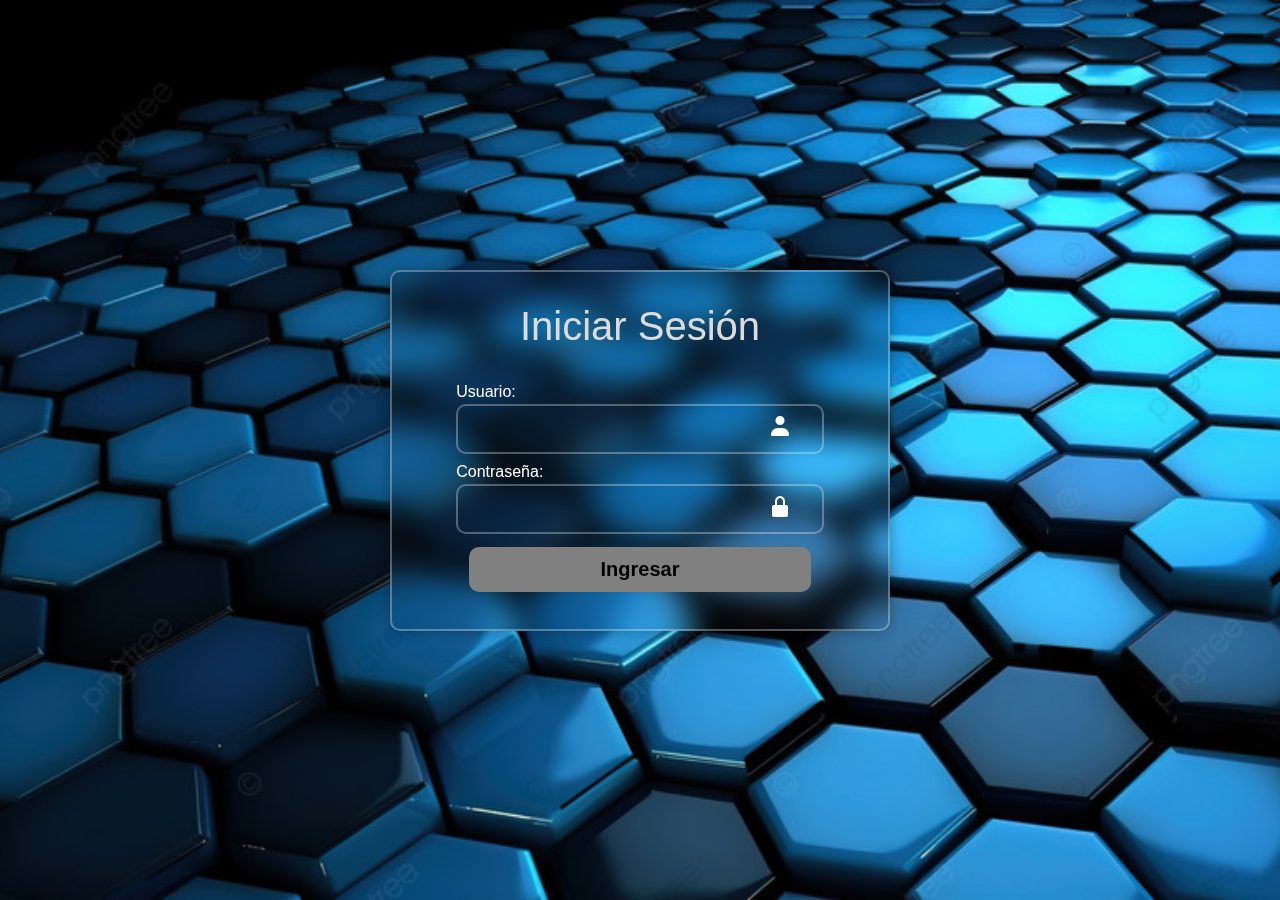
<file: index.html>
<!DOCTYPE html>
<html lang="en">

<head>
    <meta charset="UTF-8" />
    <meta http-equiv="X-UA-Compatible" content="IE=edge" />
    <meta name="viewport" content="width=device-width, initial-scale=1.0" />
    <title>Iniciar Sesión</title>
    <link rel="stylesheet" href="https://cdn.jsdelivr.net/npm/bootstrap@5.3.3/dist/css/bootstrap.min.css">
    <script defer src="https://cdn.jsdelivr.net/npm/bootstrap@5.3.3/dist/js/bootstrap.bundle.min.js"></script>
    <link rel="stylesheet" href="main.css" />
    <link href='https://unpkg.com/boxicons@2.1.4/css/boxicons.min.css' rel='stylesheet'>
    <script defer src="index.js"></script>
</head>

<body>
    <div class="fondo">
        <form action="" id="loginForm">
            <h1>Iniciar Sesión</h1>
            <div class="input-box">
                <label for="userNameInput">Usuario:</label>
                <input name="userName" type="text" id="userNameInput" required>
                <i class="bx bxs-user"></i>
            </div>

            <div class="input-box">
                <label for="userPasswordInput">Contraseña:</label>
                <input name="userPassword" type="password" id="userPasswordInput"
                    required>
                <i class="bx bxs-lock-alt"></i>
            </div>
            <div class="btn">
                <button id="loginButton" type="submit">Ingresar</button>
            </div>
        </form>
    </div>
    

    <!-- LOADER -->
    <section id="loader" class="d-none">
        <div class="spinner-grow text-primary" role="status">
            <span class="visually-hidden">Loading...</span>
        </div>
        <div class="spinner-grow text-secondary" role="status">
            <span class="visually-hidden">Loading...</span>
        </div>
        <div class="spinner-grow text-success" role="status">
            <span class="visually-hidden">Loading...</span>
        </div>
        <div class="spinner-grow text-danger" role="status">
            <span class="visually-hidden">Loading...</span>
        </div>
        <div class="spinner-grow text-warning" role="status">
            <span class="visually-hidden">Loading...</span>
        </div>
        <div class="spinner-grow text-info" role="status">
            <span class="visually-hidden">Loading...</span>
        </div>
        <div class="spinner-grow text-light" role="status">
            <span class="visually-hidden">Loading...</span>
        </div>
        <div class="spinner-grow text-dark" role="status">
            <span class="visually-hidden">Loading...</span>
        </div>
    </section>
</body>

</html>
</file>
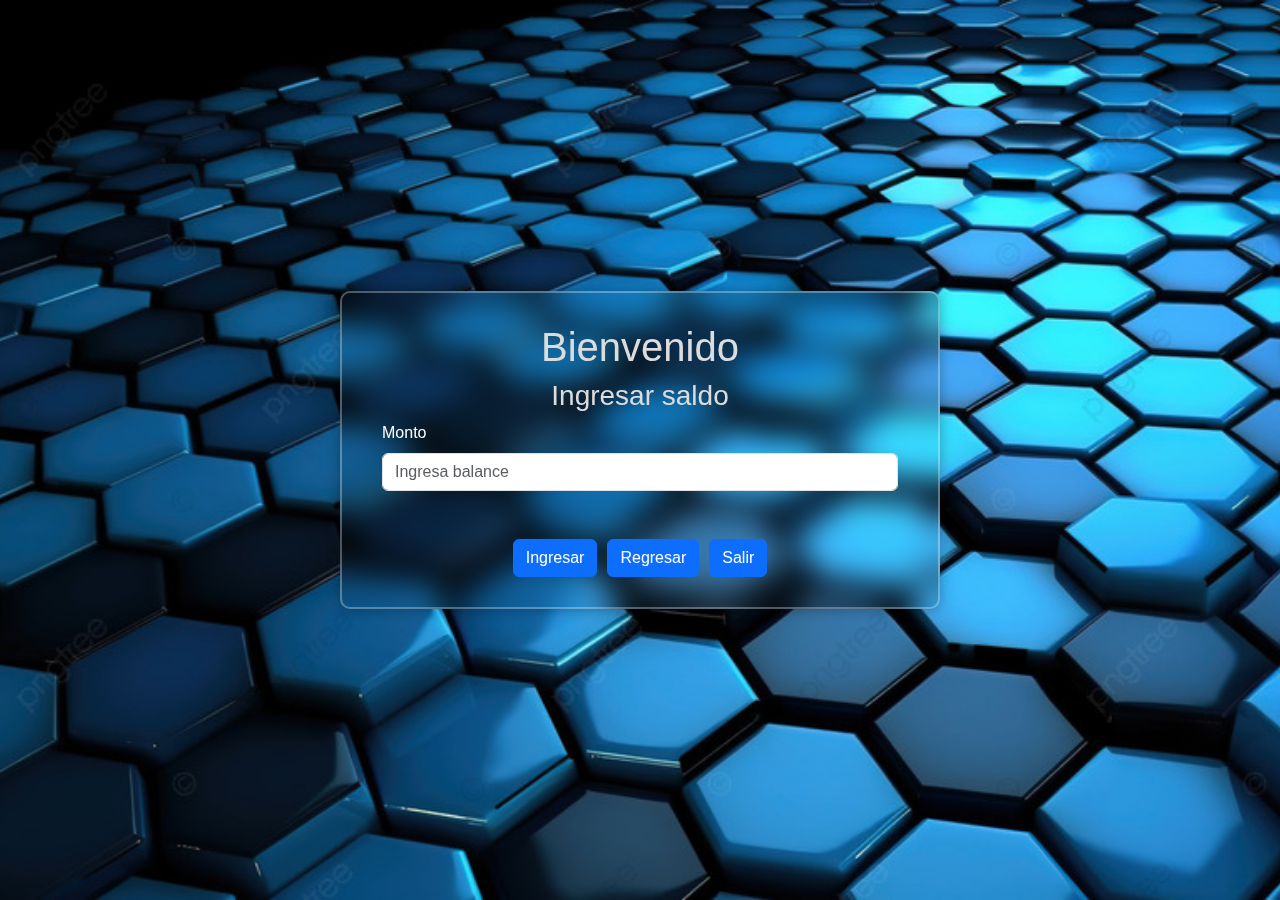
<file: depositar.html>
<!DOCTYPE html>
<html lang="en">
<head>
    <meta charset="UTF-8">
    <meta name="viewport" content="width=device-width, initial-scale=1.0">
    <title>Depositar</title>
    <link rel="stylesheet" href="https://cdn.jsdelivr.net/npm/bootstrap@5.3.3/dist/css/bootstrap.min.css">
    <script defer src="https://cdn.jsdelivr.net/npm/bootstrap@5.3.3/dist/js/bootstrap.bundle.min.js"></script>
    <script defer src="home.js"></script>
    <link rel="stylesheet" href="main.css">
</head>
<body class="bodyHome">
    <div class="userCard">
        <h1>Bienvenido</h1>
        <h3 id="userName"></h3>
        <h4 id="balance"></h4>
        <h3>Ingresar saldo</h3>
         
        <div class="monto">
            <label for="incrementBalance" class="form-label">Monto</label>
            <input name="incrementBalance" type="number" class="form-control" id="incrementBalance"
                placeholder="Ingresa balance"  required>
        </div>
        
        <div class="deposita">
                <button id="incrementBalanceBtn" class="btn btn-primary mt-5">Ingresar</button>
                <button onclick="location.href='home.html'" class="btn btn-primary mt-5">Regresar</button>
                <button  onclick="location.href='index.html'" class="btn btn-primary mt-5">Salir</button>
        </div>
    
</body>
</html>
</file>
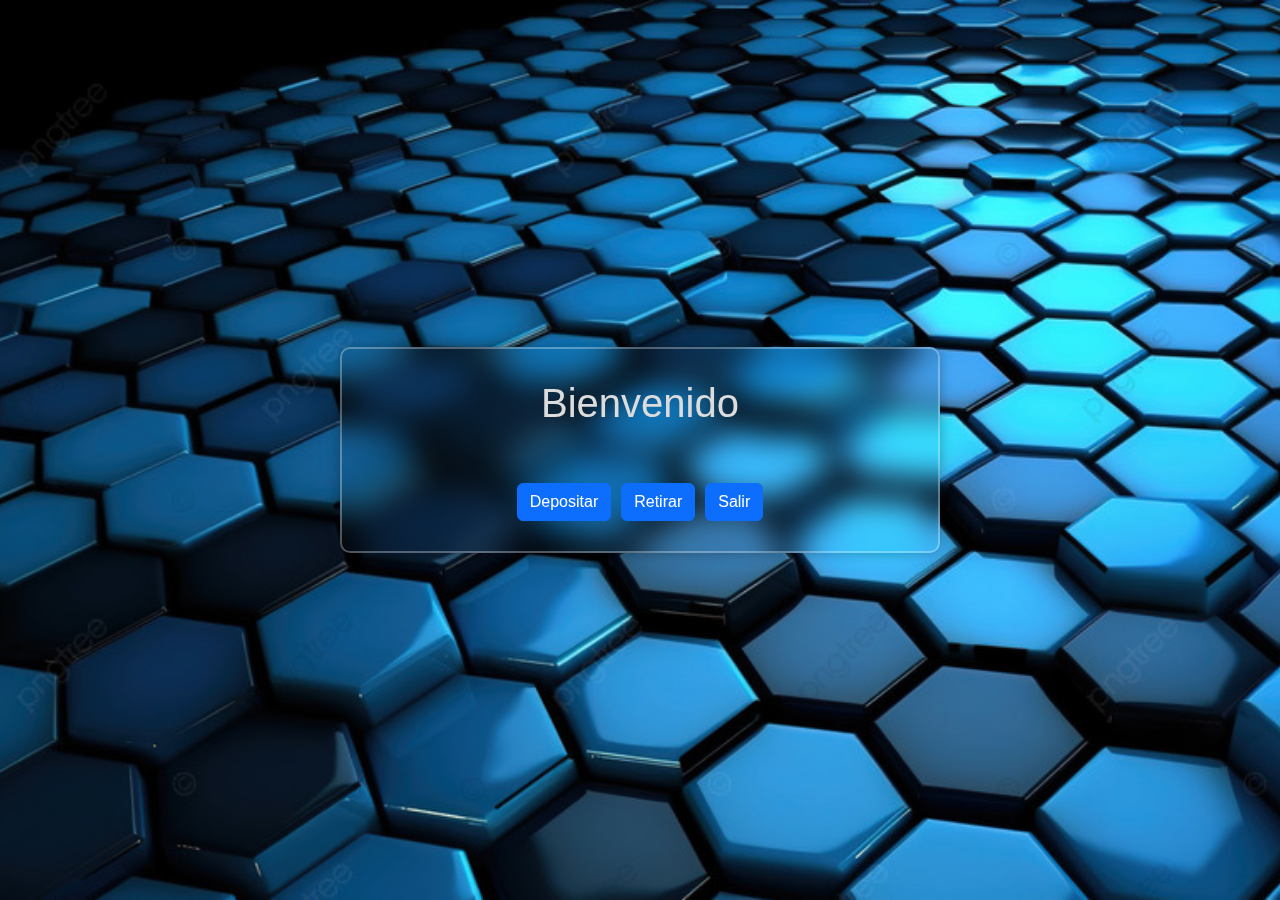
<file: home.html>
<!DOCTYPE html>
<html lang="en">

<head>
    <meta charset="UTF-8">
    <meta name="viewport" content="width=device-width, initial-scale=1.0">
    <title>Bienvenido</title>
    <link rel="stylesheet" href="https://cdn.jsdelivr.net/npm/bootstrap@5.3.3/dist/css/bootstrap.min.css">
    <script defer src="https://cdn.jsdelivr.net/npm/bootstrap@5.3.3/dist/js/bootstrap.bundle.min.js"></script>
    <script defer src="home.js"></script>
    <link rel="stylesheet" href="main.css">
</head>

<body class="bodyHome">
    <div class="userCard">
        <h1>Bienvenido</h1>
        <h3 id="userName"></h3>
        <h4 id="balance"></h4>

        <div class="btnOpc">
            <button onclick="location.href='depositar.html'" class="btn btn-primary mt-5" >Depositar</button>
            <button  onclick="location.href='retirar.html'" class="btn btn-primary mt-5">Retirar</button>
            <button  onclick="location.href='index.html'" class="btn btn-primary mt-5">Salir</button>
            
        </div>


    </div>

</body>

</html>
</file>
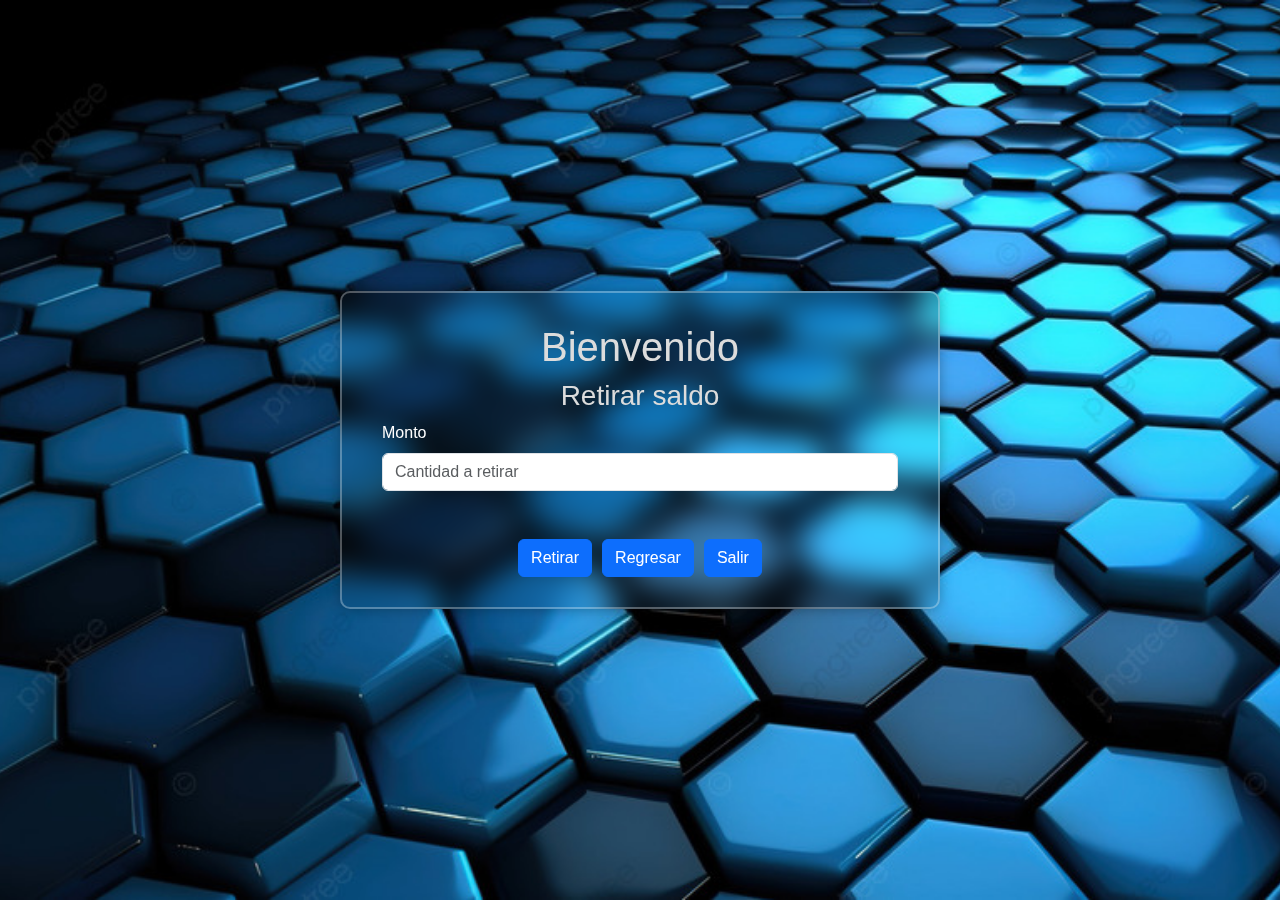
<file: retirar.html>
<!DOCTYPE html>
<html lang="en">
<head>
    <meta charset="UTF-8">
    <meta name="viewport" content="width=device-width, initial-scale=1.0">
    <title>Retirar</title>
    <link rel="stylesheet" href="https://cdn.jsdelivr.net/npm/bootstrap@5.3.3/dist/css/bootstrap.min.css">
    <script defer src="https://cdn.jsdelivr.net/npm/bootstrap@5.3.3/dist/js/bootstrap.bundle.min.js"></script>
    <script defer src="retirar.js"></script>
    <link rel="stylesheet" href="main.css">
</head>

<body class="bodyHome">
    <div class="userCard">
        <h1>Bienvenido</h1>
        <h3 id="userName"></h3>
        <h4 id="balance"></h4>
        <h3>Retirar saldo</h3>
         
        <div class="monto">
            <label for="restBalance" class="form-label">Monto</label>
            <input name="restBalance" type="number" class="form-control" id="restBalance"
                placeholder="Cantidad a retirar" required>
        </div>
        
        <div class="retira">
            <button id="restBalanceBtn" class="btn btn-primary mt-5">Retirar</button>
            <button onclick="location.href='home.html'" class="btn btn-primary mt-5">Regresar</button>
            <button onclick="location.href='index.html'" class="btn btn-primary mt-5">Salir</button>
        </div>
    
</body>
</html>
</file>
<file: main.css>
* {
    padding: 0;
    margin: 0;
    box-sizing: border-box;
    font-family: Verdana, Geneva, Tahoma, sans-serif;
    
}

body{
    display: flex;
    flex-direction: column;
    justify-content: center;
    align-items: center;
    min-height: 100vh;
    background: url(fondo.jpg) no-repeat;
    background-position: 30%;
    background-size: cover;    
}

/* PAGE INICIAR SESION */
.fondo{
    display: flex;
    justify-content: center;
    align-items: center;
    width: 500px;
    padding: 30px 40px;
    border: 2px solid rgba(255, 255, 255, 0.3);
    border-radius: 10px;
    backdrop-filter: blur(15px);
    box-shadow: 0 0 13px rgba(0, 0, 0, 0.3);
    color: #fff;
} 

.fondo h1{
    text-align: center;
    font-size: 40px;
    color: gainsboro;
}

.fondo .input-box{
    position: relative;
    width: 100%;
    height: 50px;
    margin: 30px 0;
}

.input-box input{
    width: 100%;
    height: 100%;
    background-color: transparent;
    border: none;
    outline: none;
    border: 2px solid rgba(255, 255, 255, 0.3);
    border-radius: 10px;
    color: gainsboro;
    padding: 20px 45px 20px 20px;
}

.input-box i{
    position: absolute;
    right: 20px;
    top: 70%;
    transform: translate(-50%);
    font-size: 24px;
}

.btn{
    display: flex;
    justify-content: center;
    align-items: center;
}

#loginButton{
    width: 100%;
    height: 45px;
    background-color:grey;
    outline: none;
    border: none;
    border-radius: 10px;
    cursor: pointer;
    font-size: 20px;
    font-weight: bold;
    
}
#loginButton:hover{
    opacity: 0.9;
}

.d-none{
    display: flex;
    justify-content: center;
    align-items: center;
}


/* PAGE HOME*/
.bodyHome{
    display: flex;
    justify-content: center;
    align-items: center;
    min-height: 100vh;
    background: url(fondo.jpg) no-repeat;
    background-position: center;
    background-size: cover;

}
.userCard {
    width: 600px;
    padding: 30px 40px;
    border: 2px solid rgba(255, 255, 255, 0.3);
    border-radius: 10px;
    backdrop-filter: blur(15px);
    box-shadow: 0 0 13px rgba(0, 0, 0, 0.3);
    color: #fff;

}

.userCard h1,h3,h4{
    text-align: center;
    color: gainsboro;
}

.btnOpc{
    display: flex;
    justify-content: center;
    align-items: center;
    gap: 10px;
}

/* PAGE DEPOSITAR */
.deposita, .retira{
    display: flex;
    justify-content: center;
    align-items: center;
    gap: 10px;
}

/*RESPONSIVE*/
@media (max-width: 480px){
    .fondo, .userCard{
        width: 250px;
    }
 
   
    .btnOpc{
        display: flex;
        flex-direction:column;
        height: 250px;
    
    }

    .deposita, .retira{
        flex-direction: column;
        justify-content: center;
        align-items: center;
        gap:0px;
    }
}
</file>
